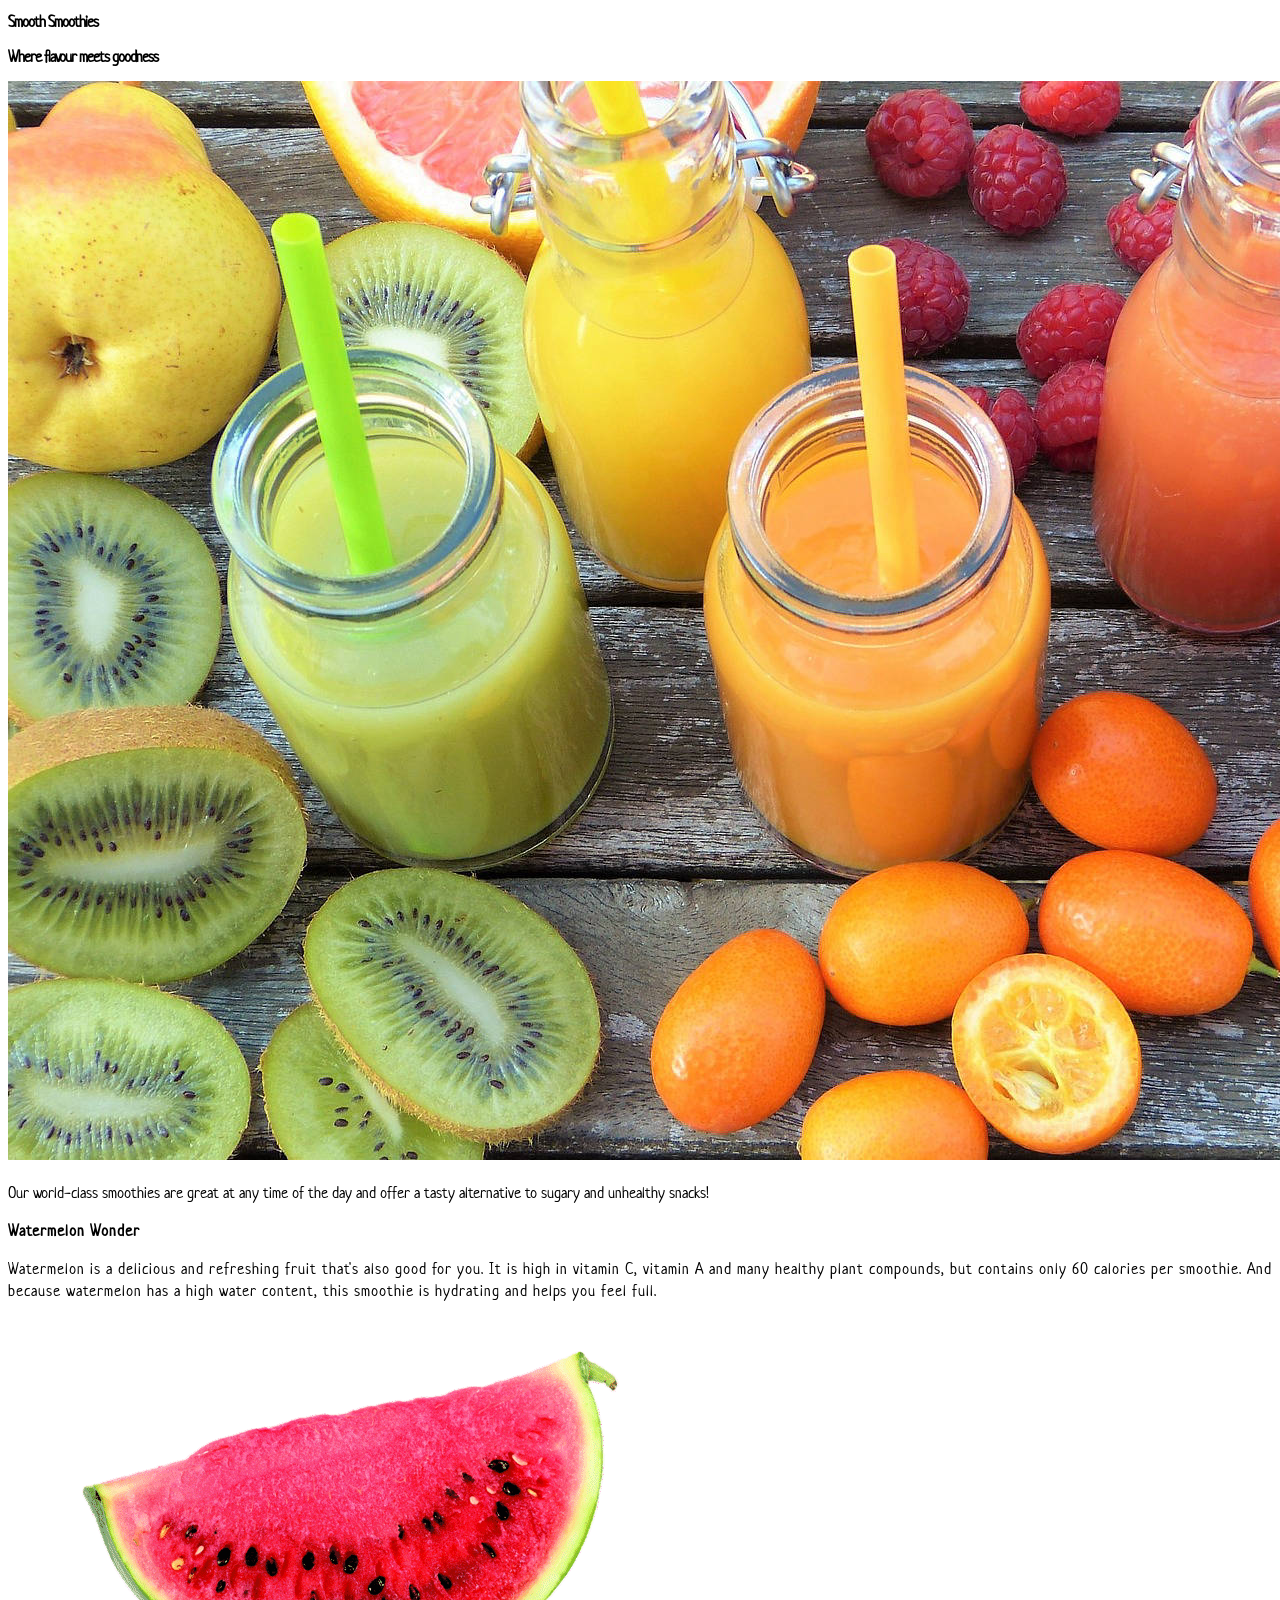
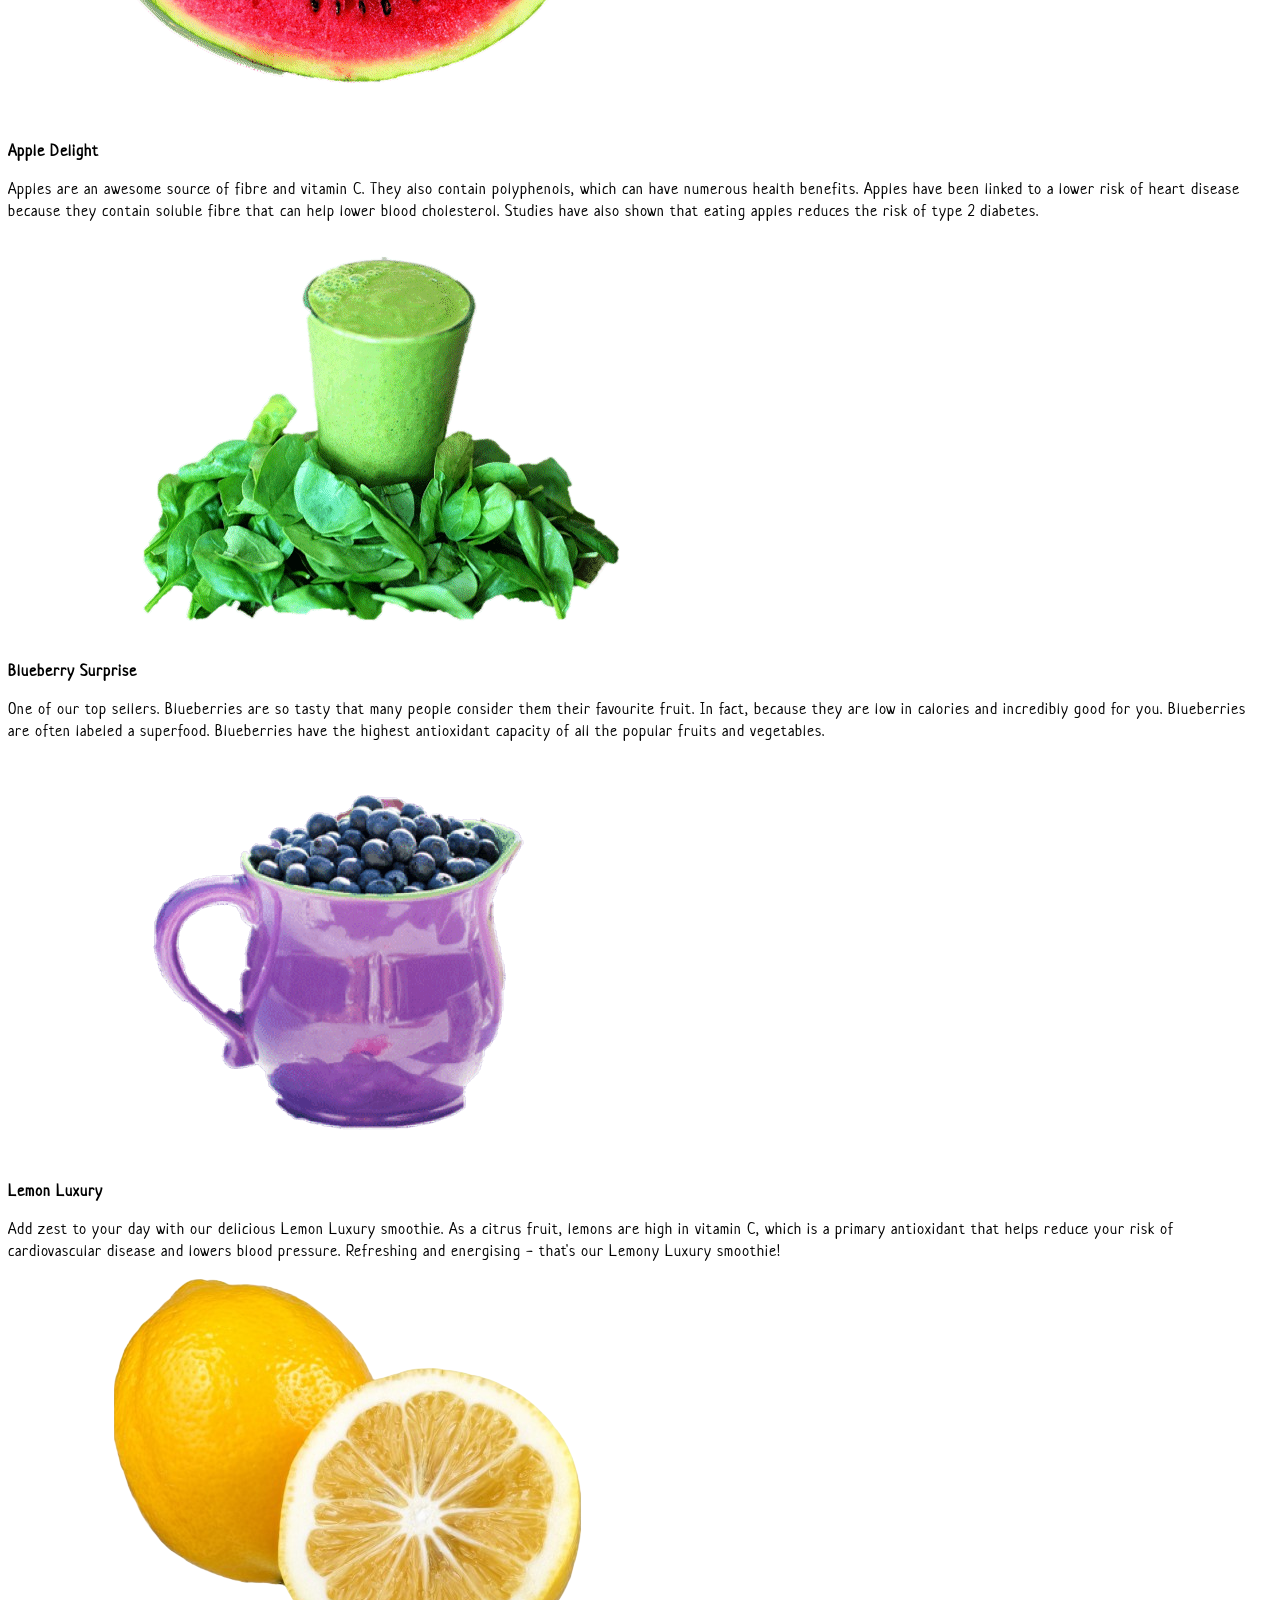
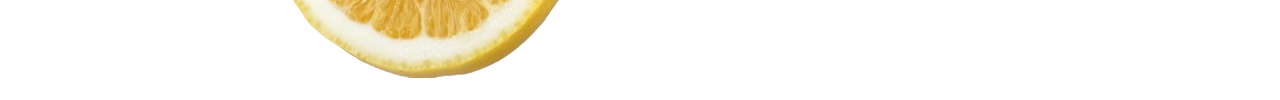
<file: portfolio/smoothies/index.html>
<!DOCTYPE html>
<html lang="en">
<head>
    <meta charset="UTF-8">
    <meta http-equiv="X-UA-Compatible" content="IE=edge">
    <meta name="viewport" content="width=device-width, initial-scale=1.0">
    <title>Romina Cordova | Portfolio Project | Smooth Smoothies</title>
    <meta name="description" content="Dublin's finest smoothie store. Offering tasty alternatives to sugary and unhealthy snacks for busy, on-the-go, on-trend professionals.">

	<!-- Preload large image -->

    <link rel="preload" href="assets/img/smoothies-hero-image.jpg" as="image">

	<!-- Stylesheets -->
    <link rel="stylesheet" href="https://lunevedy.com/assets/2.0/css/lunevedy.min.css" />
    <link rel="stylesheet" href="assets/css/custom.css" />

	<!-- Google Fonts -->
    <link rel="preconnect" href="https://fonts.googleapis.com">
    <link rel="preconnect" href="https://fonts.gstatic.com" crossorigin>
    <link href="https://fonts.googleapis.com/css2?family=Neucha&display=swap" rel="stylesheet">


</head>


<body>

    <!--'hero block' header -->
   
<header class="theme-dark hero-bg text-center-desktop text-center-mobile desktop-min-height-90vh">

    <div class="container-text reveal-slide-up-header">
        <h1 class="text-shadow">Smooth Smoothies</h1>
        <h2 class="text-shadow">Where flavour meets goodness</h2>
    </div>

    

    <div class="container-media">
        <img src="assets/img/smoothies-hero-image.jpg" alt="Placeholder image">
    </div>

    <div class="container-overlay"></div>

</header>



    <!-- main content with sections -->
    <main>

        <!-- replace these empty sections with your own or delete them. -->
        

	<!-- section starts here -->

        <section class="theme-light section-selector-1 w-820px text-center-desktop text-center-mobile">

        
        <p class="bigger-desktop bigger-mobile">Our world-class smoothies are great at any time of the day and offer a tasty alternative to sugary and unhealthy snacks!</p>

        </section>


        <section class="theme-light cols-2-half section-selector-2">

            <div class="col-2 col-text">
            <h2>Watermelon Wonder </h2>
            <p>Watermelon is a delicious and refreshing fruit that's also good for you. It is high in vitamin C, vitamin A and many healthy plant compounds, but contains only 60 calories per smoothie. And because watermelon has a high water content, this smoothie is hydrating and helps you feel full. </p>

            </div>

            <div class="col-2 col-visual">
            <figure>
                <img src="assets/img/watermelon.png" alt="Placeholder image">
            </figure>
             </div>

        </section> 
         

        <section class="theme-light cols-2-half section-selector-3 flex-row-reverse">

            <div class="col-2 col-text">
            <h2>Apple Delight</h2>
            <p>Apples are an awesome source of fibre and vitamin C. They also contain polyphenols, which can have numerous health benefits. Apples have been linked to a lower risk of heart disease because they contain soluble fibre that can help lower blood cholesterol. Studies have also shown that eating apples reduces the risk of type 2 diabetes.</p>
            </div>

            <div class="col-2 col-visual">
            <figure>
                <img src="assets/img/apple.png" alt="Placeholder image">
            </figure>
            </div>

        </section>



        <section class="theme-light cols-2-half section-selector-4">

        <div class="col-2 col-text">
            <h2>Blueberry Surprise</h2>
            <p>One of our top sellers. Blueberries are so tasty that many people consider them their favourite fruit. In fact, because they are low in calories and incredibly good for you. Blueberries are often labeled a superfood. Blueberries have the highest antioxidant capacity of all the popular fruits and vegetables. </p>

        </div>

        <div class="col-2 col-visual">
            <figure>
                <img src="assets/img/blueberry.png" alt="Placeholder image">
            </figure>
        </div>

        </section>

         <section class="theme-light cols-2-half flex-row-reverse section-selector-5">

            <div class="col-2 col-text">
			
			
            <h2>Lemon Luxury</h2>
            <p>Add zest to your day with our delicious Lemon Luxury smoothie. As a citrus fruit, lemons are high in vitamin C, which is a primary antioxidant that helps reduce your risk of cardiovascular disease and lowers blood pressure. Refreshing and energising - that's our Lemony Luxury smoothie!</p>

            </div>

            <div class="col-2 col-visual">
            <figure>
                <img src="assets/img/lemon-removebg-preview.png" alt="Placeholder image">
            </figure>
        </div>

        </section>




	<!-- section ends here -->



    </main>


</body>
</html>
</file>
<file: portfolio/smoothies/assets/css/custom.css>
/* Add your custom CSS here */
body {font-family: "Neucha" , cursive}


header h1 { font-size: var(--font-size-xxxl) }
header h2 { font-size: var(--font-size-xxl) }

header h1, header h2 { letter-spacing: -1px }

.section-selector-1 p.bigger-desktop { font-size: var(--font-size-xl) }
.section-selector-1 p.bigger-mobile  { font-size: var(--font-size-lg) }

                        
.cols-2-half .col-2 h2 {
    font-size: var(--font-size-xxl);
}

.cols-2-half .col-2 p {
    font-size: var(--font-size-md);
}

.cols-2-half .col-2 h2,
.cols-2-half .col-2 p { letter-spacing: 1px }

.section-selector-1 > p { color: var(--purple-800) }

.section-selector-2 { background-color: var(--pink-200) }
.section-selector-2 h2 { color: var(--red-700) }

.section-selector-3 { background-color: var(--green-200) }
.section-selector-3 h2 { color: var(--green-700) }

.section-selector-4 h2 { color: var(--white-000) }
.section-selector-4 .col-text p { color: var(--white-000) }
.section-selector-4 { background-color: var(--purple-800) }


.section-selector-5 { background-color: var(--yellow-200) }
.section-selector-5 h2 { color: var(--yellow-600) }
</file>
